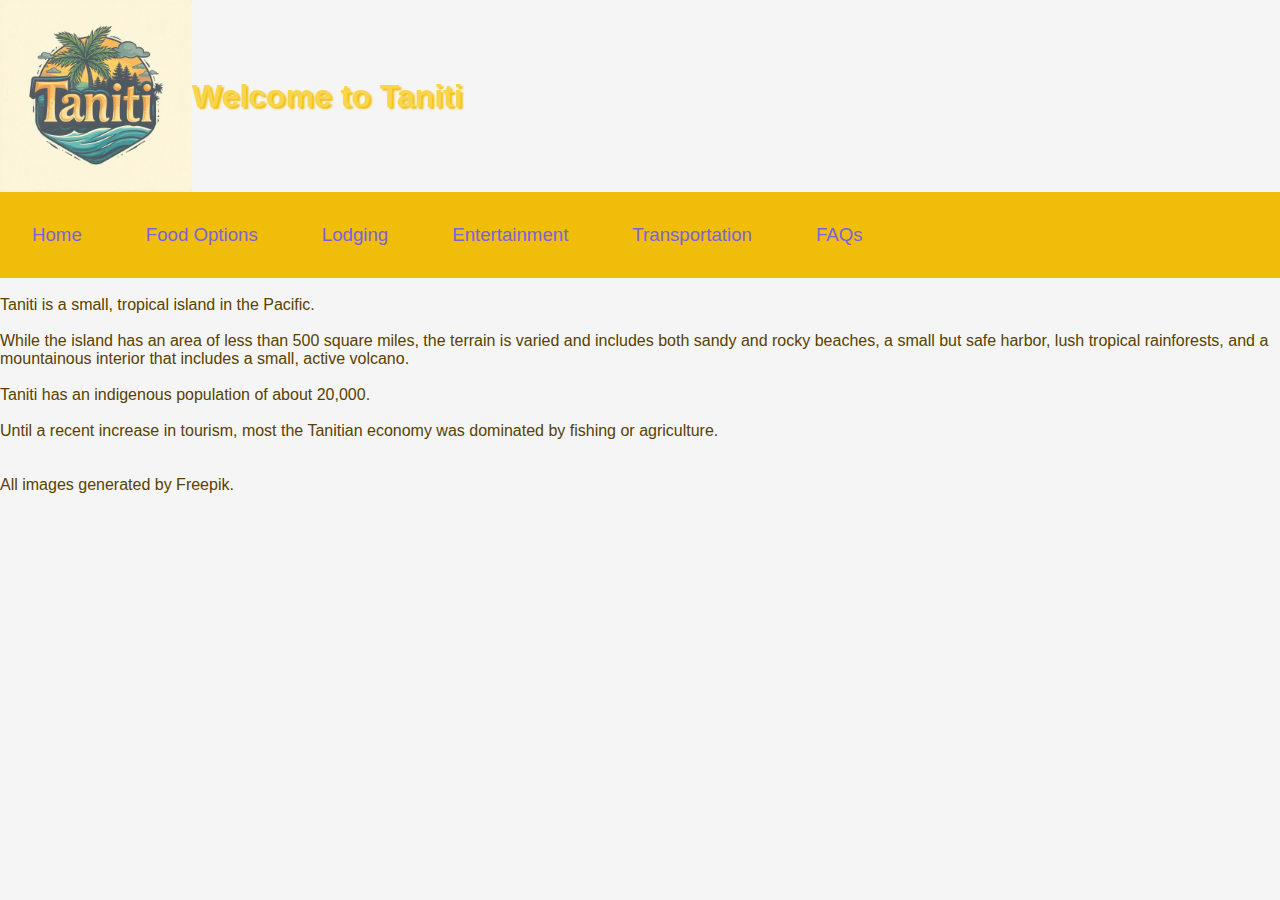
<file: index.html>
<!DOCTYPE html>
<html lang="en">
<head>
    <meta charset="UTF-8">
    <meta name="viewport" content="width=device-width, initial-scale=1.0">
    <link rel="stylesheet" href="main.css">
    <title>Taniti - Your Island Getaway</title>
</head>
<body>
    <header id= "index-header">
        <!-- <img class="bannerpic" src="https://chance-404.github.io/assets/beach-with-coconut-tree-sunset.jpg" alt="beach at sunset"> -->
        <img id="logo" src="https://chance-404.github.io/assets/freepik__island-nation-taniti-logo__56682.png" alt="Taniti logo">
        <h1 class="header-text">Welcome to Taniti</h1>
    </header>

    <nav class="navbar">
        <ul>
            <li class="nav-item"><a href="index.html">Home</a></li>
            <li class="nav-item"><a href="food.html">Food Options</a></li>
            <li class="nav-item"><a href="lodging.html">Lodging</a></li>
            <li class="nav-item"><a href="entertainment.html">Entertainment</a></li>
            <li class="nav-item"><a href="transportation.html">Transportation</a></li>
            <li class="nav-item"><a href="FAQs.html">FAQs</a></li>
        </ul>
    </nav>
    <main>
        <br>
        Taniti is a small, tropical island in the Pacific.
        <br>
        <br>
        While the island has an area of less than 500 square miles, the terrain is varied and includes both sandy and rocky beaches, a small but safe harbor, lush tropical rainforests, and a mountainous interior that includes a small, active volcano.
        <br> 
        <br>
        Taniti has an indigenous population of about 20,000.
        <br>
        <br> 
        Until a recent increase in tourism, most the Tanitian economy was dominated by fishing or agriculture.
        <br>
    </main>
    <br>
    <br>
    <footer>
    All images generated by Freepik.
    </footer>
</body>
</html>
</file>
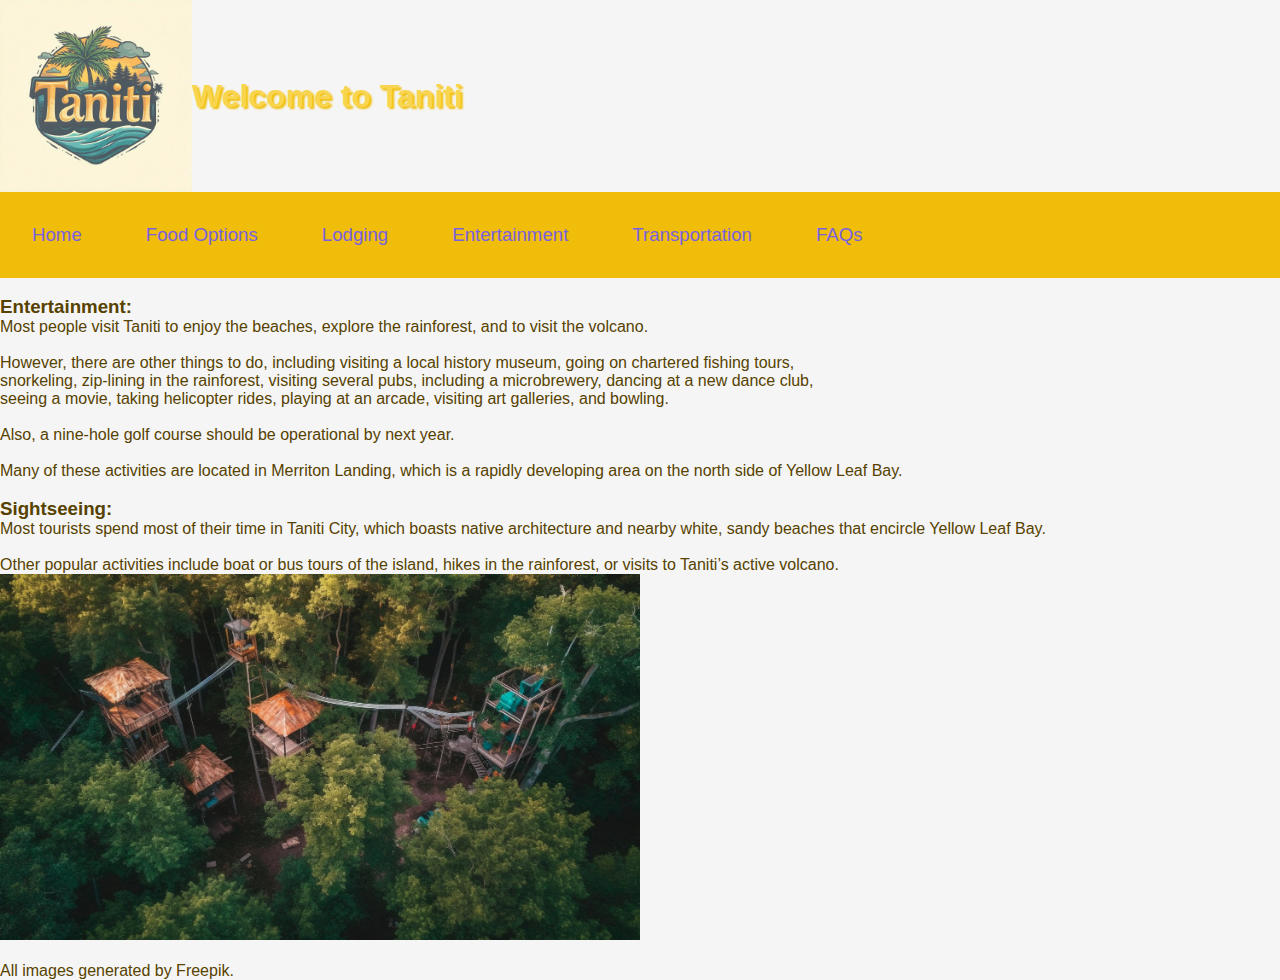
<file: entertainment.html>
<!DOCTYPE html>
<html lang="en">
<head>
    <meta charset="UTF-8">
    <meta name="viewport" content="width=device-width, initial-scale=1.0">
    <link rel="stylesheet" href="main.css">
    <title>Taniti - Your Island Getaway</title>
</head>
<body>
    <header>
        <img id="logo" src="https://chance-404.github.io/assets/freepik__island-nation-taniti-logo__56682.png" alt="Taniti logo">
        <h1 class="header-text">Welcome to Taniti</h1>
    </header>

    <nav class="navbar">
        <ul>
            <li class="nav-item"><a href="index.html">Home</a></li>
            <li class="nav-item"><a href="food.html">Food Options</a></li>
            <li class="nav-item"><a href="lodging.html">Lodging</a></li>
            <li class="nav-item"><a href="entertainment.html">Entertainment</a></li>
            <li class="nav-item"><a href="transportation.html">Transportation</a></li>
            <li class="nav-item"><a href="FAQs.html">FAQs</a></li>
        </ul>
    </nav>
    <main>
        <br>
        <h3>Entertainment:</h3>
        Most people visit Taniti to enjoy the beaches, explore the rainforest, and to visit the volcano.
        <br>
        <br>
        However, there are other things to do, including visiting a local history museum, going on chartered fishing tours, 
        <br>
        snorkeling, zip-lining in the rainforest, visiting several pubs, including a microbrewery, dancing at a new dance club,
        <br>
        seeing a movie, taking helicopter rides, playing at an arcade, visiting art galleries, and bowling. 
        <br>
        <br>
        Also, a nine-hole golf course should be operational by next year.
        <br>
        <br>
        Many of these activities are located in Merriton Landing, which is a rapidly developing area on the north side of Yellow Leaf Bay.
        <br>
        <br>
        <h3>Sightseeing:</h3>
        Most tourists spend most of their time in Taniti City, which boasts native architecture and nearby white, sandy beaches that encircle Yellow Leaf Bay.
        <br>
        <br>
        Other popular activities include boat or bus tours of the island, hikes in the rainforest, or visits to Taniti’s active volcano.
        <br>
    </main>
    <img id="entertainment_image1" src="https://chance-404.github.io/assets/zipline.jpg" alt="zipline">
    <br>
    <br>
    <footer>
    All images generated by Freepik.
    </footer>
</body>
</html>
</file>
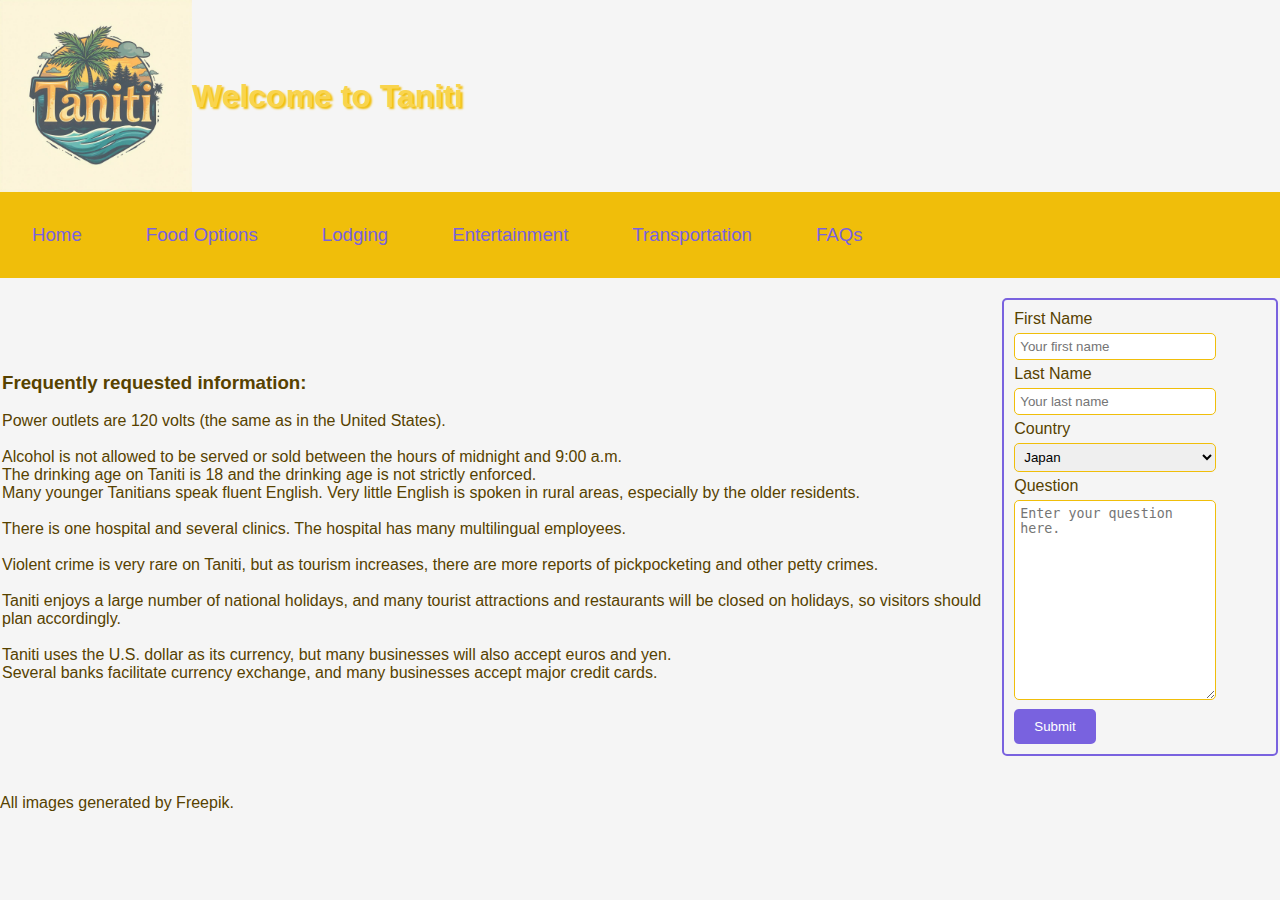
<file: FAQs.html>
<!DOCTYPE html>
<html lang="en">
<head>
    <meta charset="UTF-8">
    <meta name="viewport" content="width=device-width, initial-scale=1.0">
    <link rel="stylesheet" href="main.css">
    <title>Taniti - Your Island Getaway</title>
</head>
<body>
    <header>
        <img id="logo" src="https://chance-404.github.io/assets/freepik__island-nation-taniti-logo__56682.png" alt="Taniti logo">
        <h1 class="header-text">Welcome to Taniti</h1>
    </header>

    <nav class="navbar">
        <ul>
            <li class="nav-item"><a href="index.html">Home</a></li>
            <li class="nav-item"><a href="food.html">Food Options</a></li>
            <li class="nav-item"><a href="lodging.html">Lodging</a></li>
            <li class="nav-item"><a href="entertainment.html">Entertainment</a></li>
            <li class="nav-item"><a href="transportation.html">Transportation</a></li>
            <li class="nav-item"><a href="FAQs.html">FAQs</a></li>
        </ul>
    </nav>
    <main>
        <br>
        <table>
            <td>
                <h3>Frequently requested information:</h3>
                <br>
                Power outlets are 120 volts (the same as in the United States). 
                <br>
                <br>
                Alcohol is not allowed to be served or sold between the hours of midnight and 9:00 a.m.  
                <br>
                The drinking age on Taniti is 18 and the drinking age is not strictly enforced.
                <br>
                Many younger Tanitians speak fluent English. Very little English is spoken in rural areas, especially by the older residents.
                <br>
                <br>
                There is one hospital and several clinics. The hospital has many multilingual employees.
                <br>
                <br>
                Violent crime is very rare on Taniti, but as tourism increases, there are more reports of pickpocketing and other petty crimes. 
                <br>
                <br>
                Taniti enjoys a large number of national holidays, and many tourist attractions and restaurants will be closed on holidays, so visitors should plan accordingly.
                <br>
                <br>
                Taniti uses the U.S. dollar as its currency, but many businesses will also accept euros and yen. 
                <br>
                Several banks facilitate currency exchange, and many businesses accept major credit cards.
                <br>
            </td>
            <td>
              <form>
                    <label for="fname">First Name</label>
                    <input type="text" id="fname" name="firstname" placeholder="Your first name">
                    <br>
                    <label for="lname">Last Name</label>
                    <input type="text" id="lname" name="lastname" placeholder="Your last name">
                    <br>
                    <label for="country">Country</label>
                    <select id="country" name="country">
                    <option value="japan">Japan</option>
                    <option value="canada">Canada</option>
                    <option value="usa">USA</option>
                    <option value="mexico">Mexico</option>
                    <option value="spain">Spain</option>
                    <option value="other">Other</option>
                    </select>

                    <label for="question">Question</label>
                    <br>
                    <textarea id="question" name="question" placeholder="Enter your question here." style="height:200px"></textarea>
                    <br>
                    <input type="submit" value="Submit">
                </form>  
            </td>
        </table>
    </main>
    <br>
    <br>
    <footer>
    All images generated by Freepik.
    </footer>
</body>
</html>
</file>
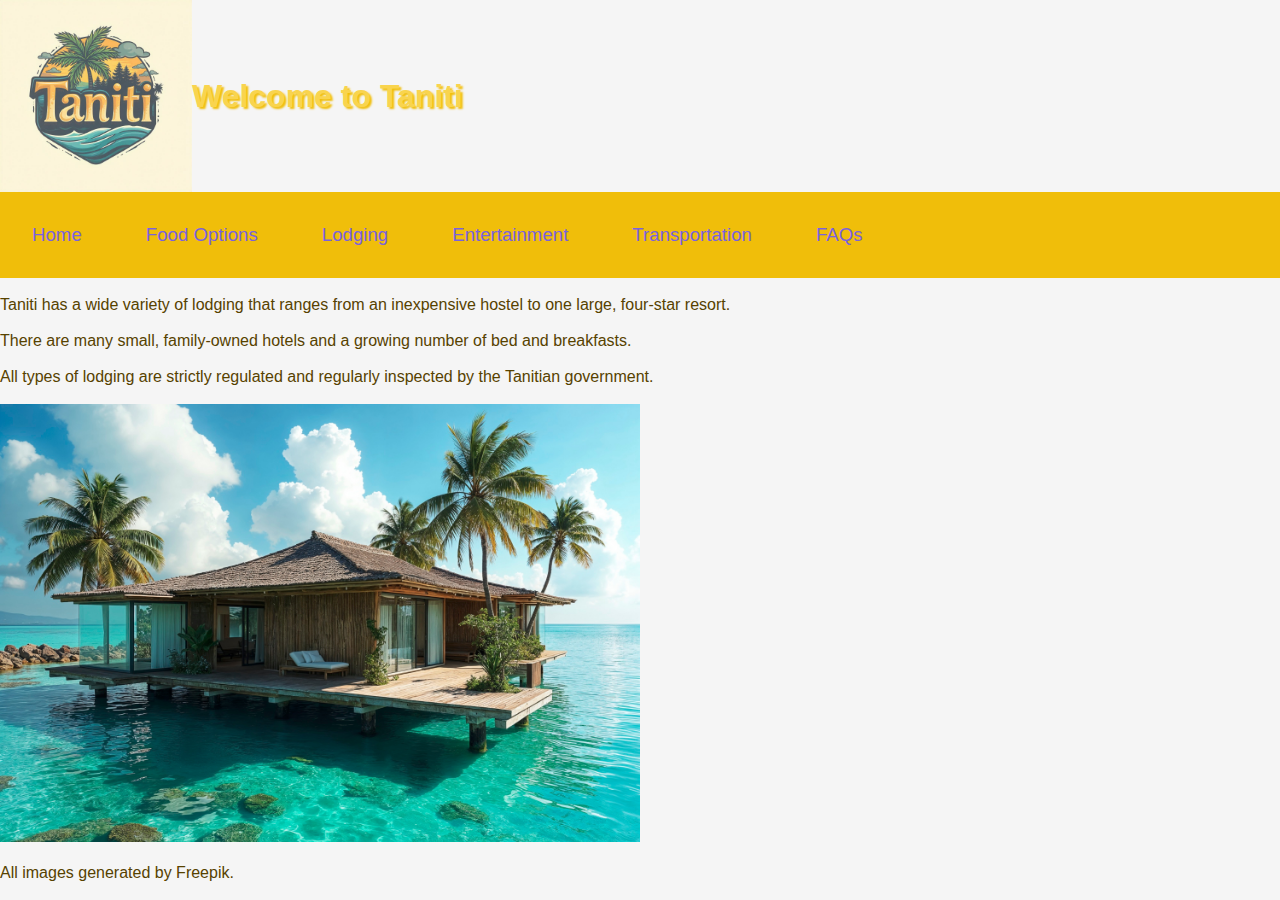
<file: lodging.html>
<!DOCTYPE html>
<html lang="en">
<head>
    <meta charset="UTF-8">
    <meta name="viewport" content="width=device-width, initial-scale=1.0">
    <link rel="stylesheet" href="main.css">
    <title>Taniti - Your Island Getaway</title>
</head>
<body>
    <header>
        <img id="logo" src="https://chance-404.github.io/assets/freepik__island-nation-taniti-logo__56682.png" alt="Taniti logo">
        <h1 class="header-text">Welcome to Taniti</h1>
    </header>

    <nav class="navbar">
        <ul>
            <li class="nav-item"><a href="index.html">Home</a></li>
            <li class="nav-item"><a href="food.html">Food Options</a></li>
            <li class="nav-item"><a href="lodging.html">Lodging</a></li>
            <li class="nav-item"><a href="entertainment.html">Entertainment</a></li>
            <li class="nav-item"><a href="transportation.html">Transportation</a></li>
            <li class="nav-item"><a href="FAQs.html">FAQs</a></li>
        </ul>
    </nav>
    <main>
        <br>
        Taniti has a wide variety of lodging that ranges from an inexpensive hostel to one large, four-star resort.
        <br>
        <br>
        There are many small, family-owned hotels and a growing number of bed and breakfasts.
        <br> 
        <br>
        All types of lodging are strictly regulated and regularly inspected by the Tanitian government.
        <br>
        <br> 
    </main>
    <img id="lodging_image1" src="https://chance-404.github.io/assets/beach_hut.jpg" alt="beach hut">
    <br>
    <br>
    <footer>
    All images generated by Freepik.
    </footer>
</body>
</html>
</file>
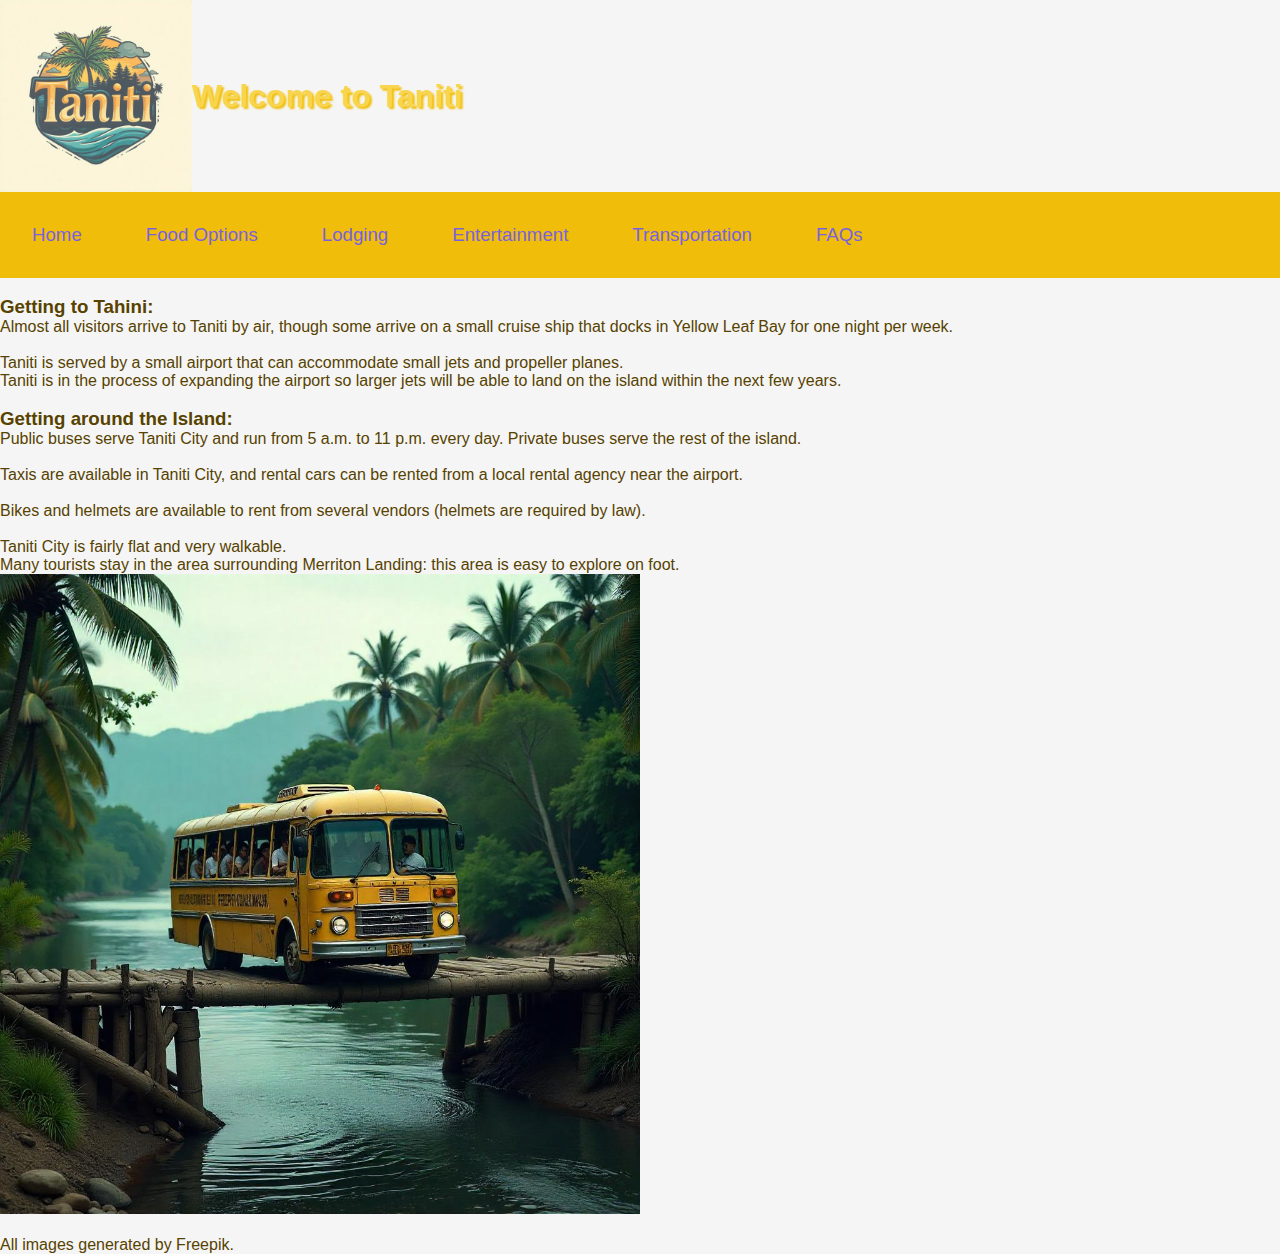
<file: transportation.html>
<!DOCTYPE html>
<html lang="en">
<head>
    <meta charset="UTF-8">
    <meta name="viewport" content="width=device-width, initial-scale=1.0">
    <link rel="stylesheet" href="main.css">
    <title>Taniti - Your Island Getaway</title>
</head>
<body>
    <header>
        <img id="logo" src="https://chance-404.github.io/assets/freepik__island-nation-taniti-logo__56682.png" alt="Taniti logo">
        <h1 class="header-text">Welcome to Taniti</h1>
    </header>

    <nav class="navbar">
        <ul>
            <li class="nav-item"><a href="index.html">Home</a></li>
            <li class="nav-item"><a href="food.html">Food Options</a></li>
            <li class="nav-item"><a href="lodging.html">Lodging</a></li>
            <li class="nav-item"><a href="entertainment.html">Entertainment</a></li>
            <li class="nav-item"><a href="transportation.html">Transportation</a></li>
            <li class="nav-item"><a href="FAQs.html">FAQs</a></li>
        </ul>
    </nav>
    <main>
        <br>
        <h3>Getting to Tahini:</h3>
        Almost all visitors arrive to Taniti by air, though some arrive on a small cruise ship that docks in Yellow Leaf Bay for one night per week.
        <br>
        <br>
        Taniti is served by a small airport that can accommodate small jets and propeller planes. 
        <br>
        Taniti is in the process of expanding the airport so larger jets will be able to land on the island within the next few years. 
        <br>
        <br>
        <h3>Getting around the Island:</h3>
        Public buses serve Taniti City and run from 5 a.m. to 11 p.m. every day. Private buses serve the rest of the island. 
        <br>
        <br>
        Taxis are available in Taniti City, and rental cars can be rented from a local rental agency near the airport. 
        <br>
        <br>
        Bikes and helmets are available to rent from several vendors (helmets are required by law).
        <br>
        <br>
        Taniti City is fairly flat and very walkable.
        <br>
        Many tourists stay in the area surrounding Merriton Landing: this area is easy to explore on foot.
        <br>
    </main>
    <img id="transportation_image1" src="https://chance-404.github.io/assets/bus.png" alt="bus">
    <br>
    <br>
    <footer>
    All images generated by Freepik.
    </footer>
</body>
</html>
</file>
<file: main.css>
:root {
    --color1: #F5F5F5;
    --color2: #7962DF;
    --color3: #F9D44E;
    --color4: #F0BE0A;
    --color5: #574200; 
    font-family: 'Gill Sans', 'Gill Sans MT', Calibri, 'Trebuchet MS', sans-serif;
    background-color: var(--color1);
    color: var(--color5);
}

* {
    padding: 0;
    border: 0;
    margin: 0;
}

a {
    text-decoration: none;
}

a:hover {
    color: var(--color1);
}

body {
    min-height: 100vh;
}

header {
    display: flex;
    align-items: center;
    justify-content: left;
}

/* main {
    display: flex;
    flex-direction: column;
    align-items: baseline;
    justify-content: left;
    padding: 1rem;
} */

#index-header {
    width: 100%;
    height: auto;
    background-image: url("https://chance-404.github.io/assets/beach-with-coconut-tree-sunset.jpg");
    background-size: cover;
    background-position: center;
}

#logo {
    opacity: 0.8;
    width: 15vw;
    z-index: 1;
}

.header-text {
    color: var(--color3);
    position: erlative;
    top: 2rem;
    right: 5rem;
    z-index: 1;
    text-shadow: 2px 2px 2px var(--color4);
}

.navbar ul {
    background-color: var(--color4);
    display: flex;
    align-items: baseline;
    justify-content: left;
    list-style: none;
    margin: 0;
    padding: 0;
    min-width: fit-content;
    flex-wrap: wrap;
}

.navbar a {
    color: var(--color2);
    text-decoration: none;
    font-size: 14pt;
}

.nav-item a:hover {
    color: var(--color1);
    text-decoration: none;
}

.nav-item {
    list-style-type: none;
    margin: 1rem;
    padding: 1rem;
}

.footer {
    background-color: var(--color2);
}

/* Food page */

#food_image1 {
    max-width: 50%;
}

/* Lodging page */

#lodging_image1 {
    max-width: 50%;
}

/* Entertainment page */

#entertainment_image1 {
    max-width: 50%;
}

/* Transportation page */

#transportation_image1 {
    max-width: 50%;
}

/* FAQ page */

form {
    border: 2px solid var(--color2);
    border-radius: 5px;
    background-color: var(--color1);
    padding: 10px;
} 

input[type=text], select, textarea {
    width: 80%;
    padding: 5px;
    border: 1px solid var(--color4);
    border-radius: 5px; 
    box-sizing: border-box; 
    margin-top: 5px; 
    margin-bottom: 5px;
    resize: vertical
}


input[type=submit] {
    background-color: var(--color2);
    color: white;
    padding: 10px 20px;
    border: none;
    border-radius: 5px;
    cursor: pointer;
}

input[type=submit]:hover {
    background-color: var(--color4);
}
</file>
